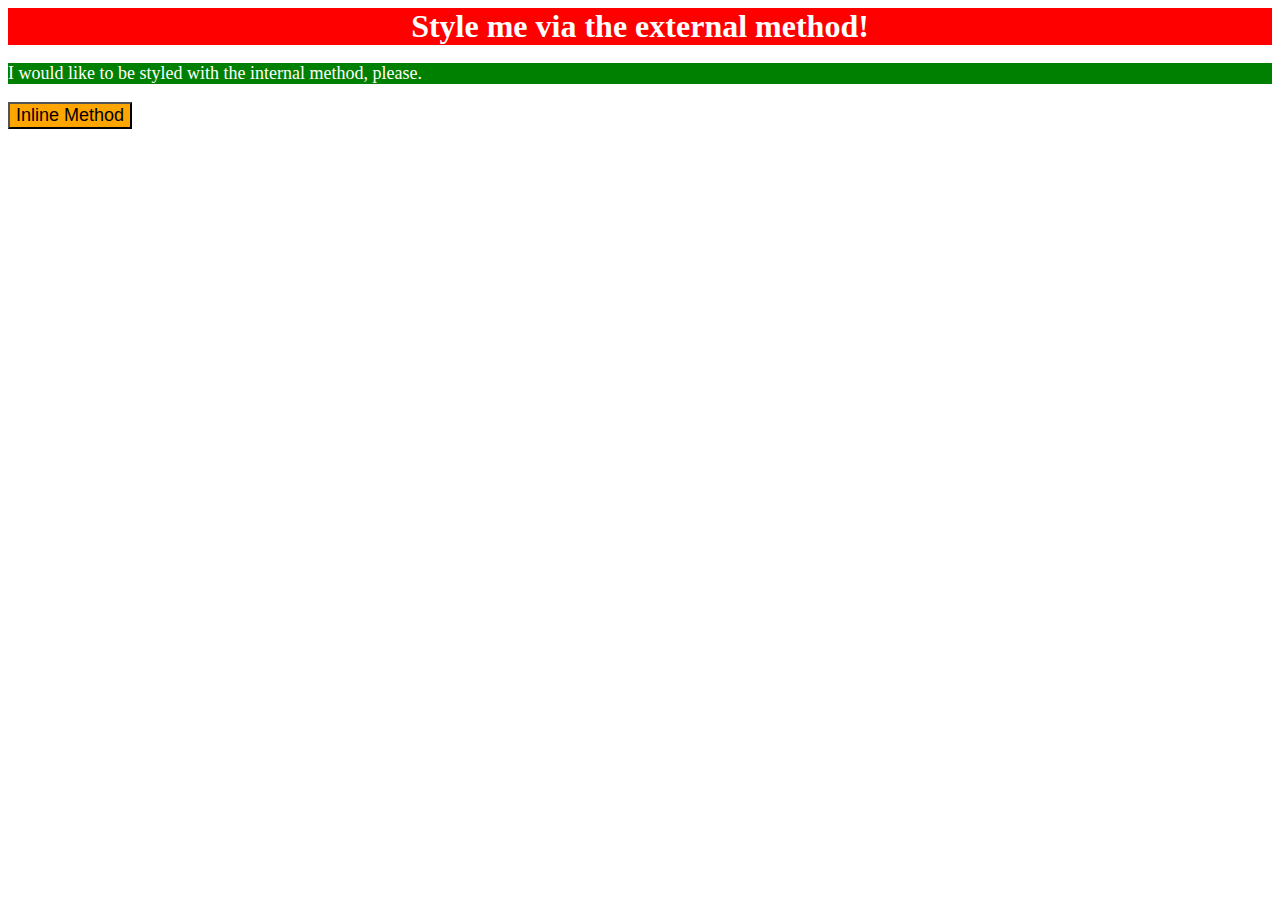
<file: foundations/01-css-methods/index.html>
<!DOCTYPE html>
<html lang="en">
  <head>
    <meta charset="UTF-8">
    <meta http-equiv="X-UA-Compatible" content="IE=edge">
    <meta name="viewport" content="width=device-width, initial-scale=1.0">
    <title>Methods for Adding CSS</title>
    
    <link rel="stylesheet" href="styles.css">

    <style>
      p {
        background-color: green;
        color: white;
        font-size: 18px
      }
    </style>
  </head>
  <body>
    <div>Style me via the external method!</div>
    <p>I would like to be styled with the internal method, please.</p>
    <button style="background-color: orange; font-size: 18px;">Inline Method</button>
  </body>
</html>
</file>
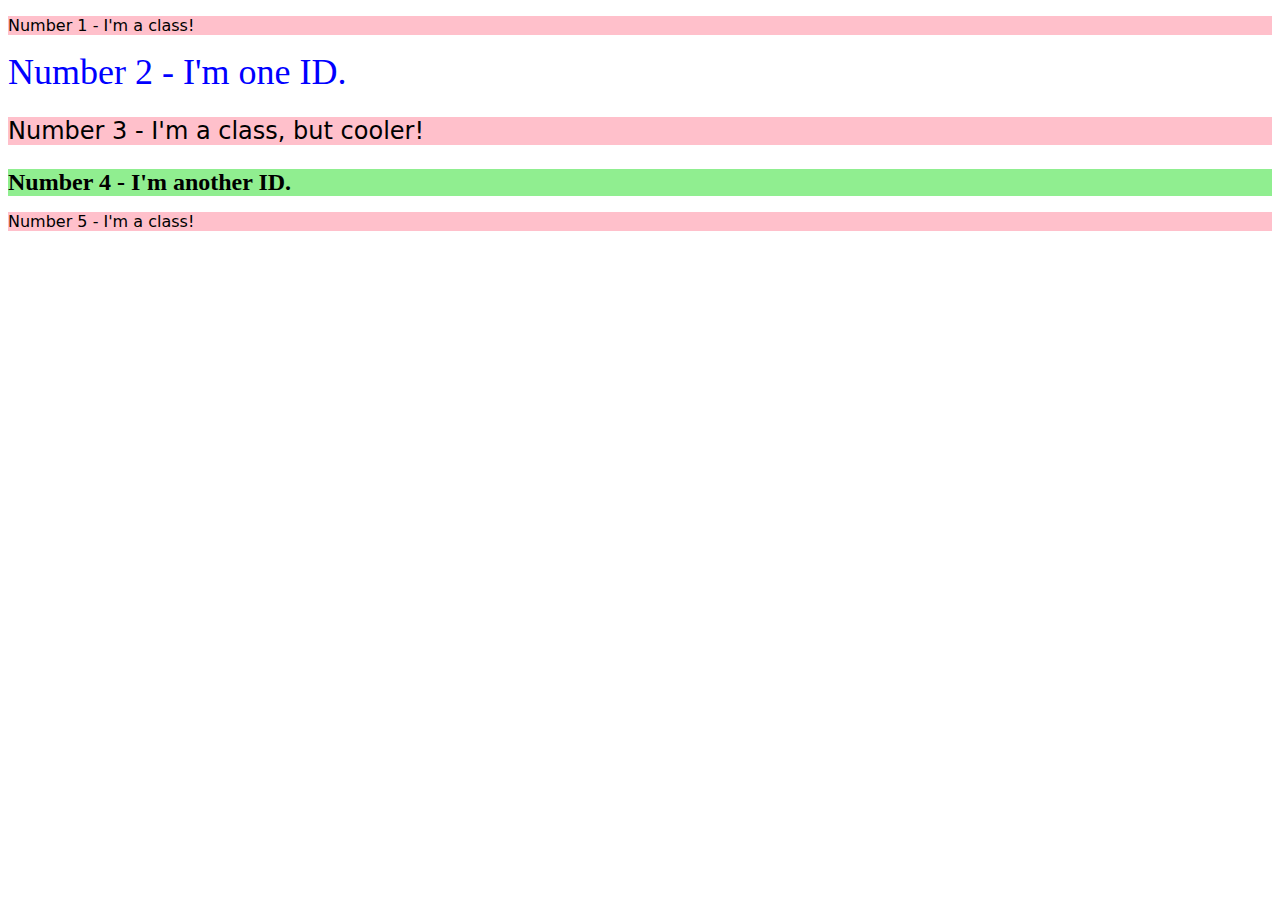
<file: foundations/02-class-id-selectors/index.html>
<!DOCTYPE html>
<html lang="en">
  <head>
    <meta charset="UTF-8">
    <meta http-equiv="X-UA-Compatible" content="IE=edge">
    <meta name="viewport" content="width=device-width, initial-scale=1.0">
    <title>Class and ID Selectors</title>
    <link rel="stylesheet" href="style.css">
  </head>
  <body>
    <p class="odd">Number 1 - I'm a class!</p>
    <div id="Part2">Number 2 - I'm one ID.</div>
    <p class="odd special">Number 3 - I'm a class, but cooler!</p>
    <div id="Part4">Number 4 - I'm another ID.</div>
    <p class="odd">Number 5 - I'm a class!</p>
  </body>
</html>
</file>
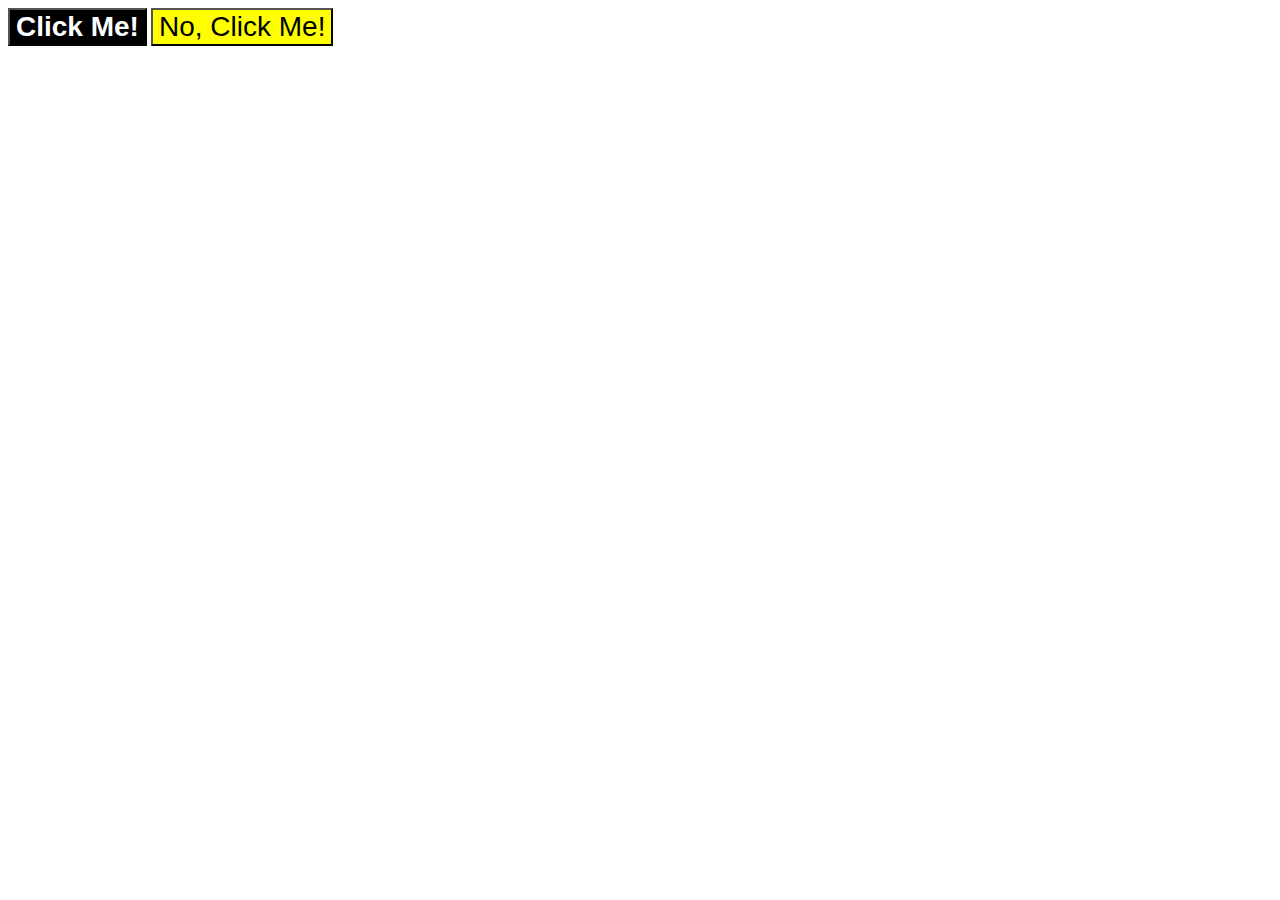
<file: foundations/03-grouping-selectors/index.html>
<!DOCTYPE html>
<html lang="en">
  <head>
    <meta charset="UTF-8">
    <meta http-equiv="X-UA-Compatible" content="IE=edge">
    <meta name="viewport" content="width=device-width, initial-scale=1.0">
    <title>Grouping Selectors</title>
    <link rel="stylesheet" href="style.css">
  </head>
  <body>
    <button class="element1">Click Me!</button>
    <button class="element2">No, Click Me!</button>
  </body>
</html>
</file>
<file: foundations/01-css-methods/styles.css>
div {
    color: white;
    background-color: red;
    font-size: 32px;
    font-weight: 700;
    text-align: center;
}
</file>
<file: foundations/02-class-id-selectors/style.css>
.odd {
    background-color: pink;
    font-family: Verdana, DejaVu Sans, sans-serif;
}

.special {
    font-size: 24px;
}

#Part2 {
    color: rgb(0 0 255);
    font-size: 36px;
}

#Part4 {
    background-color: lightgreen;
    font-size: 24px;
    font-weight: bold;
}
</file>
<file: foundations/03-grouping-selectors/style.css>
.element1,
.element2 {
    font-size: 28px;
    font-family: Helvetica, "Times New Roman", sans-serif;
}

.element1 {
    background-color: black;
    color: white;
    font-weight: bold;
}

.element2 {
    background-color:yellow;
}
</file>
